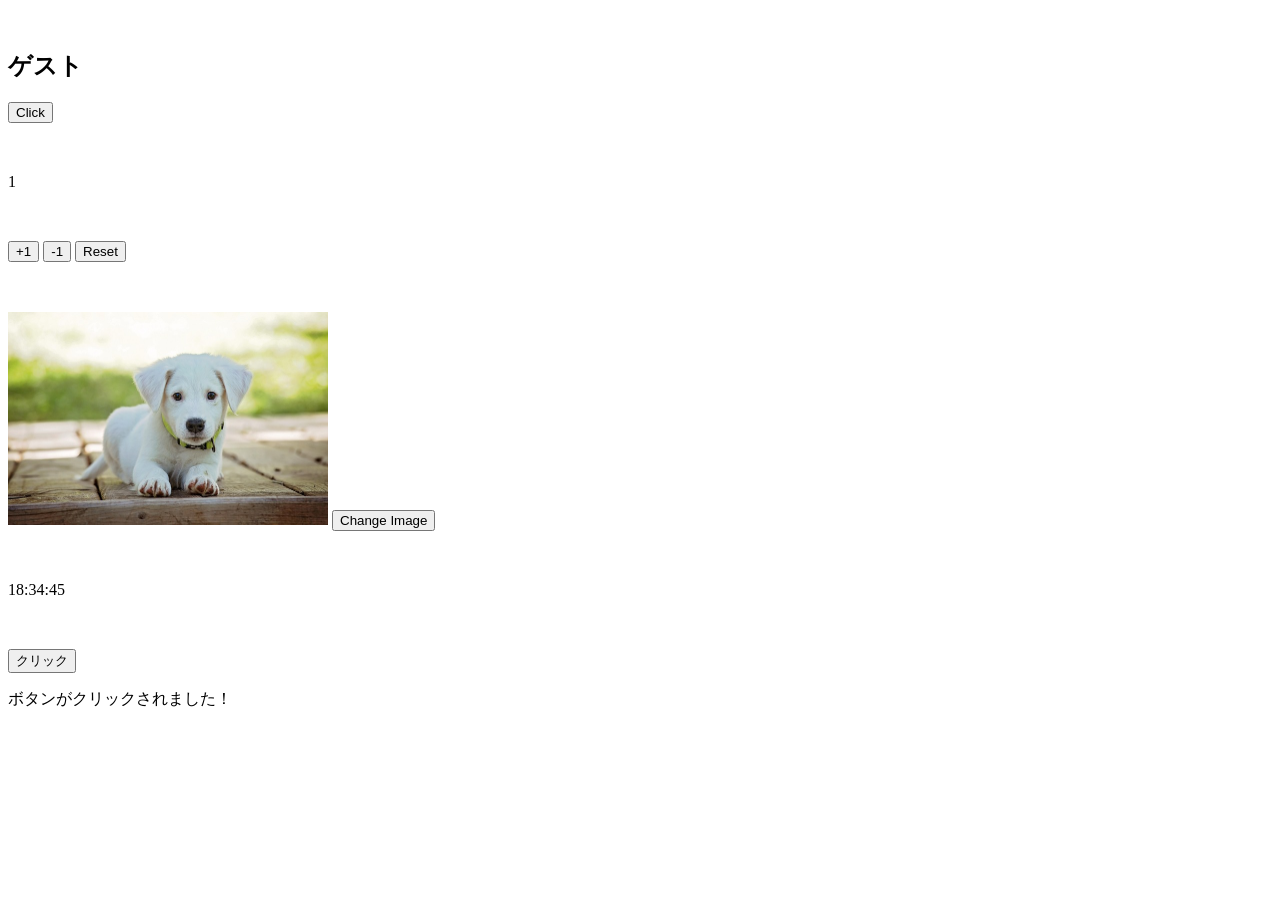
<file: index.html>
<html>
    <head>
        <link rel="stylesheet" href="assets/css/style.css">
        <title>Web Page</title>
    </head>
    <body>
        <section>
            <h1 id="target">ゲスト</h1>
            <button onclick="sayHello()">Click </button>
        </section>
        <!-- counter section -->
        <p id="counter">0</p>
        <section>
            <button onclick="incrementCounter()">+1</button>
            <button onclick="decrementCounter()">-1</button>
            <button onclick="reset()">Reset</button>
        </section>

        <section>
            <img src="assets/images/cat.jpg" alt="Image 1" width="320" id="photo">
            <button onclick="changePic()">Change Image</button>
        </section>
        <!-- timer sectoin -->
         <section>
            <p id="clock">--:--:--</p>
         </section>
         <section>
            <button id="btn">クリック</button>
            <p id="result"></p>
         </section>
        <script src="assets/js/main.js"></script>
        <script src="assets/js/counter.js"></script>
        <script src="assets/js/image.js"></script>
        <script src="assets/js/timer.js"></script>
        <script src="assets/js/eventListener.js"></script>
    </body>
</html>
</file>
<file: assets/css/style.css>
section{
    margin:50px 0;
}
</file>
